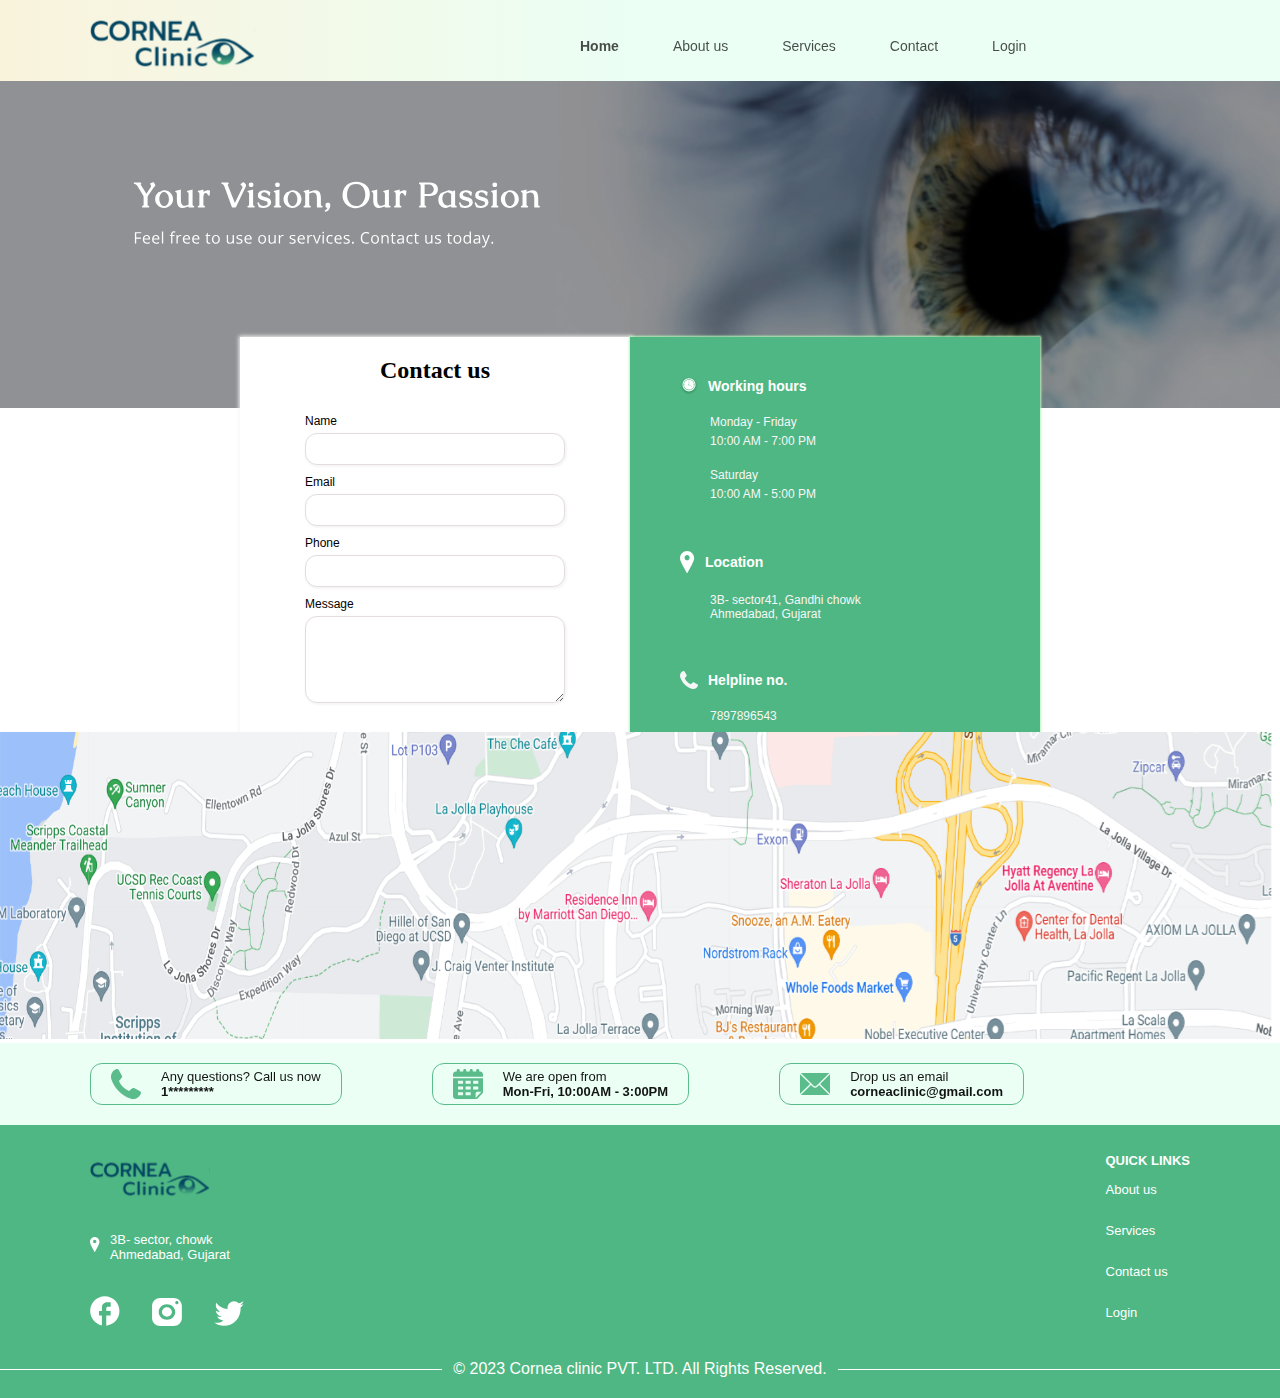
<file: login.html>
<!DOCTYPE html>
<html lang="en">
  <head>
    <meta charset="UTF-8" />
    <meta http-equiv="X-UA-Compatible" content="IE=edge" />
    <meta name="viewport" content="width=device-width, initial-scale=1.0" />
    <link rel="stylesheet" href="./css/style.css" />
    <title>CORNEA CLINIC</title>
  </head>
  <style>
    .form_container {
      display: flex;
      justify-content: center;
      align-items: center;
      height: 320px;
    }
    .form_container_left {
      background-color: #ffffff;
      display: flex;
      flex-direction: column;
      height: 430px;
      width: 350px;
      padding: 20px;
      box-shadow: 1px 1px 4px 2px #f6f6f6;
    }
    .form_container_left h2 {
      text-align: center;
      font-family: "Caudex", serif;
      margin-bottom: 20px;
    }
    form {
      display: flex;
      flex-direction: column;
      padding: 10px 45px;
    }
    form label {
      font-family: "Open Sans", sans-serif;
      font-size: 12px;
    }
    form input {
      height: 20px;
      border-radius: 12px;
      margin: 5px 0 10px 0;
      padding: 5px 10px;
      border: 1px solid #e3dddd;
      box-shadow: 1px 1px 2px 1px #f6f6f6;
    }
    form textarea {
      border-radius: 12px;
      border: 1px solid #e3dddd;
      box-shadow: 1px 1px 2px 1px #f6f6f6;
      margin-bottom: 40px;
      margin-top: 5px;
      padding: 5px 10px;
    }
    form button {
      padding: 5px 0;
      border: 1px solid #e3dddd;
      box-shadow: 0 0 1px 0 #f6f6f6;
      background-color: #4fb783;
      border-radius: 12px;
      color: #f6f6f6;
      font-family: "Open Sans", sans-serif;
      font-size: 12px;
    }
    .form_container_right {
      background-color: #4fb783;
      height: 430px;
      width: 350px;
      padding: 20px;
      box-shadow: 0px 0px 2px 1px #b4f7bc;
      display: flex;
      flex-direction: column;
      gap: 30px;
      padding: 20px 10px 20px 50px;
    }
    .working_hour_card {
      display: flex;
      flex-direction: column;
      margin-top: 20px;
    }
    .working_hour,
    .location,
    .helpline {
      display: flex;
      align-items: center;
      margin-bottom: 20px;
      color: #ffffff;
    }
    .form_container_right h3 {
      font-size: 14px;
      font-family: "Open Sans", sans-serif;
      /* font-family: "Caudex", serif; */
    }
    .working_hour_date,
    .working_hour_date_2,
    .location_card span,
    .helpline_card span {
      display: flex;
      flex-direction: column;
      gap: 5px;
      font-size: 12px;
      font-family: "Open Sans", sans-serif;
      color: #f6f6f6;
      margin: 0 0 20px 30px;
    }
    .location img {
      width: 15px;
      color: #ffffff;
    }
    .header img,
    .map img {
      width: 100%;
    }

    /* *********Responsiveness********** */
    @media only screen and (max-width: 960px) {
      .form_container {
        display: flex;
        justify-content: center;
        align-items: center;
        height: 100vh;
        flex-wrap: wrap;
        margin: 0 auto;
      }
      .form_container_left {
        height: 400px;
        width: 300px;
        padding: 20px 10px 40px 10px;
      }
      .form_container_right {
        height: 400px;
        width: 285px;
        padding: 20px 10px 40px 25px;
      }
    }
  </style>

  <body>
    <div class="wrapper">
      <div class="container_1">
        <div class="nav_bar">
          <div class="clinic-logo">
            <a href="home.html"
              ><img src="./assets/images/logo.svg" alt="clinic-logo"
            /></a>
          </div>
          <div class="menu-bar">
            <div class="hamburger">
              <a><i class="fa-solid fa-bars"></i></a>
            </div>
            <ul>
              <li>
                <a href="home.html"><b>Home</b></a>
              </li>
              <li><a href="about us.html">About us</a></li>
              <li><a href="services.html">Services</a></li>
              <li><a href="contact.html">Contact</a></li>
              <li><a href="login.html">Login</a></li>
            </ul>
          </div>
        </div>
        <div class="mobile_nav">
          <ul>
            <li>
              <a href="home.html"><b>Home</b></a>
            </li>
            <li><a href="about us.html">About us</a></li>
            <li><a href="services.html">Services</a></li>
            <li><a href="contact.html">Contact</a></li>
            <li><a href="login.html">Login</a></li>
          </ul>
        </div>
      </div>
      <div class="header">
        <img src="./assets/images/header img.svg" alt="header-image" />
      </div>
      <div class="form_container">
        <div class="form_container_left">
          <h2>Contact us</h2>
          <form action="submit">
            <label for="name">Name</label>
            <input type="text" id="name" />
            <label for="Email">Email</label>
            <input type="email" id="email" />
            <label for="Phone">Phone</label>
            <input type="tel" id="tel-number" />
            <label for="Message">Message</label>
            <textarea
              name="Message"
              id="textarea"
              cols="10"
              rows="5"
            ></textarea>
            <button type="submit">Send</button>
          </form>
        </div>
        <div class="form_container_right">
          <div class="working_hour_card">
            <div class="working_hour">
              <img src="./assets/images/time_white.svg" alt="clock" />
              <h3>Working hours</h3>
            </div>
            <div class="working_hour_date">
              <span>Monday - Friday</span>
              <span>10:00 AM - 7:00 PM</span>
            </div>
            <div class="working_hour_date_2">
              <span>Saturday</span>
              <span>10:00 AM - 5:00 PM</span>
            </div>
          </div>
          <div class="location_card">
            <div class="location">
              <img src="./assets/images/location.svg" alt="location-icon" />
              <h3>Location</h3>
            </div>
            <span>3B- sector41, Gandhi chowk <br />Ahmedabad, Gujarat</span>
          </div>
          <div class="helpline_card">
            <div class="helpline">
              <img src="./assets/images/phone-copy.svg" alt="phone" />
              <h3>Helpline no.</h3>
            </div>
            <span>7897896543</span>
          </div>
        </div>
      </div>
      <div class="map">
        <img src="./assets/images/map.svg" alt="map" />
      </div>
      <div class="container_7">
        <div class="container_7_card1">
          <img src="./assets/images/phone.svg" alt="phone" />
          <div class="phone_card">
            <p>Any questions? Call us now</p>
            <span><strong>1*********</strong></span>
          </div>
        </div>
        <div class="container_7_card1">
          <img src="./assets/images/calendar_2.svg" alt="calendar" />
          <div class="calendar_card">
            <p>We are open from</p>
            <span><strong>Mon-Fri, 10:00AM - 3:00PM</strong></span>
          </div>
        </div>
        <div class="container_7_card1">
          <img src="./assets/images/Message.svg" alt="email" />
          <div class="email_card">
            <p>Drop us an email</p>
            <span><strong>corneaclinic@gmail.com</strong></span>
          </div>
        </div>
      </div>
      <footer>
        <div class="footer_card">
          <div class="footer_left">
            <img src="./assets/images/logo.svg" alt="logo" />
            <div class="footer_location">
              <span
                ><img src="./assets/images/location.svg" alt="location-icon"
              /></span>
              <p>3B- sector, chowk Ahmedabad, Gujarat</p>
            </div>
            <div class="footer_socials">
              <span
                ><img src="./assets/images/facebook.svg" alt="Facebook"
              /></span>
              <span
                ><img src="./assets/images/instagram.svg" alt="Instagram"
              /></span>
              <span
                ><img src="./assets/images/Twitter.svg" alt="Twitter"
              /></span>
            </div>
          </div>
          <div class="footer_right">
            <span><strong>QUICK LINKS</strong></span>
            <ul>
              <li a href="about us.html">About us</li>
              <li a href="services.html">Services</li>
              <li a href="contact.html">Contact us</li>
              <li a href="login.html">Login</li>
            </ul>
          </div>
        </div>
        <div class="footer_line">
          <p>© 2023 Cornea clinic PVT. LTD. All Rights Reserved.</p>
        </div>
      </footer>
    </div>
    <script src="./js/apps.js"></script>
  </body>
</html>
</file>
<file: css/style.css>
* {
  padding: 0;
  margin: 0;
  box-sizing: border box;
}
:root {
  --primary-color: #4fb783;
}
.wrapper {
  width: 100%;
  height: 100vh;
  background-color: white;
}

/* ---------------------Nav bar----------------- */
.nav_bar {
  display: flex;
  gap: 300px;
  align-items: center;
  padding: 10px 70px 0 90px;
}

.container_1 {
  background-color: #ebfff5;
  background: linear-gradient(to right, #faf3dc 0%, #ebfff5 50%, #ebfff5 100%);
}
.menu-bar ul li {
  list-style: none;
  display: inline-block;
  padding: 0 25px;
}
.menu-bar a i {
  display: none;
}
.menu-bar ul li a {
  text-decoration: none;
  color: #000000;
  font-family: "Open Sans", sans-serif;
  font-weight: 400;
  opacity: 70%;
  font-size: 14px;
}
.menu-bar ul li span img {
  position: relative;
  right: 80px;
  top: 5px;
}
.menu-bar ul li a:hover,
.clinic-logo img {
  cursor: pointer;
  color: rgb(0, 255, 68);
}
.mobile_nav {
  max-width: 70px;
  min-width: 30px;
  top: -5px;
  right: 20px;
  display: none;
}
.mobile_nav ul li {
  list-style: none;
}
.mobile_nav ul li a {
  text-decoration: none;
  font-family: "Open Sans", sans-serif;
  font-weight: 400;
  opacity: 70%;
  font-size: 12px;
  color: #000000;
  padding: 30px 5px 30px 25px;
}
.mobile_nav ul li a:hover {
  color: #01ff27;
}

/* -------------container 1------------------ */

.container_1_content {
  display: flex;
  justify-content: space-between;
  align-items: center;
  margin-top: 20px;
  padding: 0px 70px 0 90px;
}
.container_1_left_content {
  width: 50%;
}
.heading {
  text-align: left;
  font-family: "Caudex", serif;
  font-weight: 700;
  margin-top: -20px;
}
.heading h1 {
  text-align: left;
  font-family: "Caudex", serif;
  font-weight: 700;
  font-size: 38px;
  margin: 10px auto;
}
.heading p {
  text-align: left;
  font-family: "Open Sans", sans-serif;
  font-weight: 400;
  opacity: 92%;
  font-size: 14px;
  margin-top: 15px;
  color: #000000;
}
.appointment-card {
  background-color: #fbfbfb;
  border-radius: 12px;
  padding: 10px 20px 0px 20px;
  position: relative;
  max-width: 600px;
  min-width: 100px;
  box-shadow: 1px 1px 3px 3px #f6f6f6;
  margin-top: 80px;
}
.appointment-card-top {
  display: flex;
  justify-content: space-between;
  align-items: center;
  padding: 10px 0px 20px 0px;
}

.location-card {
  display: flex;
  justify-content: space-between;
  align-items: center;
  padding: 10px 0px 5px 0px;
  font-size: 12px;
  font-family: "Open Sans", sans-serif;
  font-weight: 400;
  max-width: 120px;
  min-width: 50px;
}
.location-card img,
.calendar-card img,
.clock-card img {
  max-width: 45px;
  min-width: 15px;
  height: 46px;
}
.calendar-card {
  display: flex;
  justify-content: space-between;
  align-items: center;
  padding: 10px 0px 5px 0px;
  margin-left: -18px;
  font-size: 12px;
  font-family: "Open Sans", sans-serif;
  font-weight: 400;
  max-width: 120px;
  min-width: 50px;
}
.clock-card {
  display: flex;
  justify-content: space-between;
  align-items: center;
  padding: 10px 1px 5px 0px;
  max-width: 120px;
  min-width: 50px;
}
.clock-card span {
  margin-right: -5px;
  font-size: 12px;
  font-family: "Open Sans", sans-serif;
  font-weight: 400;
}
.appointment-card-bottom {
  display: flex;
  justify-content: space-between;
  align-items: center;
  padding: 10px 0px 5px 0px;
}
.appointment-card-22 {
  display: flex;
  justify-content: space-between;
  align-items: center;
}
.appointment-card-top p {
  font-family: "Open Sans", sans-serif;
  font-weight: 400;
  font-size: 18px;
  color: #034561;
}
.appointment-card-top span {
  font-family: "Open Sans", sans-serif;
  font-weight: 400;
  font-size: 14px;
  background-color: #ffffff;
  border: 2px solid var(--primary-color);
  border-radius: 10px;
  padding: 8px 20px;
  color: var(--primary-color);
  margin-bottom: -20px;
}
.appointment-card-top span:hover {
  color: #f6f6f6;
  background-color: var(--primary-color);
  cursor: pointer;
}
.appointment-card-bottom p {
  font-family: "Open Sans", sans-serif;
  font-weight: 600;
  font-size: 14px;
  width: 160px;
  text-align: center;
  background-color: var(--primary-color);
  color: #f6f6f6;
  border: 2px solid var(--primary-color);
  border-radius: 10px;
  padding: 8px 0px;
  margin-bottom: 10px;
}
.appointment-card-bottom p:hover {
  color: var(--primary-color);
  background-color: #f6f6f6;
  cursor: pointer;
}
.container_1_right_content {
  margin-left: -50px;
}
.container_1_right_content img {
  margin-left: -55px;
  max-width: 690px;
  min-width: 150px;
  height: 477px;
}
.container_2 {
  display: flex;
  justify-content: space-between;
  align-items: center;
}
.div-cert {
  display: flex;
  justify-content: space-between;
  align-items: center;
}
.div-sub-1 {
  display: flex;
  gap: 170px;
  align-items: center;
  font-size: 12px;
  font-family: "Open Sans", sans-serif;
  font-weight: 400;
  margin-left: -10px;
  padding-bottom: 20px;
}
.div-sub-2 {
  display: flex;
  gap: 160px;
  align-items: center;
  font-size: 12px;
  font-family: "Open Sans", sans-serif;
  font-weight: 400;
  margin-left: -10px;
}
.container_2_right {
  width: 700px;
  border: 2px solid var(--primary-color);
  border-radius: 5px;
  box-shadow: 1px 1px 2px 2px #f6f6f6;
  /* margin: 30px 280px 30px 0; */
  margin: 30px 50px 30px 0;
  padding: 20px 30px 20px 180px;
}
.container_2_heading h2 {
  text-align: left;
  font-family: "Caudex", serif;
  font-weight: 700;
  font-size: 22px;
  /* max-width: 386px;
  min-width: 150px; */
  color: #034561;
  margin: 0 auto;
}
.container_2_heading p {
  text-align: left;
  font-family: "Open Sans", sans-serif;
  font-weight: 400;
  opacity: 92%;
  font-size: 13px;
  margin-top: 20px;
  color: #000000;
  /* max-width: 510px;
  min-width: 150px; */
  margin-bottom: 25px;
}
.container_2_img img {
  max-width: 250px;
  min-width: 150px;
  height: 251px;
  position: relative;
  left: 100px;
}
.div-sub-1 img,
.div-sub-2 img {
  max-width: 40px;
  min-width: 20px;
  height: 40px;
}
.container_2_1 h2 {
  text-align: center;
  font-family: "Caudex", serif;
  font-weight: 700;
  font-size: 20px;
  color: #034561;
  margin: 30px auto 10px auto;
}

/* ------------------------------card 3------------------------- */
.container_3 {
  display: flex;
  gap: 140px;
  align-items: center;
}
.container_3_left {
  display: flex;
  flex-direction: column;
  gap: -10px;
  align-items: center;
}
.container_3_left img {
  text-align: left;
  margin-top: -130px;
  padding: 0 50px 0 100px;
  border-radius: 12px;
  margin-bottom: 10px;
}
.container_3_left_1 {
  text-align: left;
  margin-top: 20px;
  max-width: 510px;
  min-width: 150px;
  background-color: #ebfff5;
  padding: 0 50px 0 100px;
  border-radius: 12px;
  margin-bottom: 50px;
}
.container_3 .container_3_left_1 h3 {
  text-align: left;
  font-family: "Caudex", serif;
  font-weight: 700;
  font-size: 18px;
  padding: 20px 0;
}
.container_3 .container_3_left_1 p {
  padding-top: 10px;
  font-family: "Open Sans", sans-serif;
  font-weight: 400;
  opacity: 92%;
  font-size: 13px;
  margin-bottom: 100px;
}
.container_3_right {
  display: flex;
  flex-direction: column;
  gap: 210px;
  align-items: center;
}
.container_3_right img {
  max-width: 300px;
  min-width: 100px;
  margin-bottom: 10px;
}
.container_3_right button {
  text-align: left;
  margin-top: -150px;
  margin-left: 190px;
  padding: 5px 20px;
  border-radius: 10px;
  background-color: #ffffff;
  color: var(--primary-color);
  border: 2px solid var(--primary-color);
  font-family: "Open Sans", sans-serif;
  font-weight: 400;
  font-size: 13px;
}
.container_3_right button:hover {
  background-color: var(--primary-color);
  cursor: pointer;
  color: #ffffff;
}
.container_3_1 h3 {
  text-align: center;
  font-family: "Caudex", serif;
  font-weight: 700;
  font-size: 20px;
  color: #034561;
  margin: 30px 0 30px 0;
}

/* ---------------card 4-------------------- */
.container_4 {
  display: flex;
  gap: 80px;
  align-items: center;
}
.container_4_left {
  text-align: left;
  max-width: 430px;
  min-width: 150px;
  padding-left: 100px;
  border-radius: 12px;
  margin-bottom: 120px;
}
.container_4_left p {
  font-family: "Open Sans", sans-serif;
  font-weight: 400;
  opacity: 92%;
  font-size: 13px;
  /* padding-bottom: 20px; */
}
.container_4_left ul li {
  font-family: "Open Sans", sans-serif;
  font-weight: 400;
  opacity: 92%;
  font-size: 13px;
  padding: 10px 0;
  margin-left: 15px;
}
.container_4_left button {
  text-align: left;
  margin-bottom: 20px;
  padding: 5px 40px;
  border-radius: 10px;
  background-color: var(--primary-color);
  color: #ffffff;
  border: 2px solid var(--primary-color);
  font-family: "Open Sans", sans-serif;
  font-weight: 400;
  font-size: 13px;
}
.container_4_left button:hover {
  background-color: #ffffff;
  cursor: pointer;
  color: var(--primary-color);
}
.container_4_right {
  /* max-width: 400px;
  min-width: 150px; */
  width: 30%;
  margin-bottom: 96px;
  background-color: #f1f1f1;
  padding-bottom: 30px;
  border-radius: 10px;
}
.container_4_right img {
  max-width: 600px;
  min-width: 100px;
  margin-bottom: 10px;
}
.container_4_right h3 {
  font-family: "Caudex", serif;
  font-weight: 700;
  font-size: 20px;
  padding-left: 2px;
}
.container_4_right p {
  font-family: "Open Sans", sans-serif;
  font-weight: 400;
  opacity: 72%;
  font-size: 13px;
  padding-left: 2px;
}
/* --------------container 5------------------------- */
.container_5 .container_5_heading {
  text-align: center;
  background-color: #ebfff5;
  padding-bottom: 130px;
}
.container_5 .container_5_heading h2 {
  font-family: "Caudex", serif;
  font-weight: 700;
  font-size: 20px;
  color: #034561;
  padding-bottom: 15px;
}
.container_5 .container_5_heading p {
  font-family: "Open Sans", sans-serif;
  font-weight: 400;
  opacity: 92%;
  font-size: 13px;
}
.container_5_cards {
  display: flex;
  justify-content: space-between;
  align-items: center;
  padding: 0 100px 0 100px;
  /* margin: -90px 20px 30px 0; */
  margin: -90px auto 30px auto;
}
.container_5_cards .container_5_card_1 {
  border: 2px solid var(--primary-color);
  border-radius: 10px;
  max-width: 230px;
  min-width: 100px;
  height: 180px;
  font-family: "Open Sans", sans-serif;
  font-weight: 400;
  opacity: 92%;
  font-size: 12px;
  padding: 20px;
  background-color: #ffffff;
  margin-bottom: 30px;
}
.container_5_cards .container_5_card_1 p {
  padding-top: 10px;
}
.container_5_cards .container_5_card_1 .rating img {
  max-width: 125px;
  min-width: 100px;
  height: 18px;
  padding-left: 50px;
}
.container_5_cards .container_5_card_1 span img {
  max-width: 80px;
  min-width: 30px;
  height: 70px;
  position: relative;
  top: 20px;
  left: 80px;
}
/* --------------Card 6--------------------------------- */
.container_6 {
  display: flex;
  gap: 110px;
  align-items: center;
}
.container_6 .container_6_left img {
  max-width: 560px;
  min-width: 150px;
  height: 370px;
  margin-left: -10px;
}
.container_6 .container_6_right {
  max-width: 280px;
  min-width: 150px;
}
.container_6 .container_6_right h2 {
  font-family: "Caudex", serif;
  font-weight: 700;
  font-size: 22px;
  color: #034561;
  text-align: center;
}
.container_6 .container_6_right label {
  display: block;
  margin-left: 10px;
  margin-top: 20px;
  font-family: "Open Sans", sans-serif;
  font-weight: 400;
  opacity: 92%;
  font-size: 13px;
  padding-bottom: 5px;
}
.container_6 .container_6_right input {
  display: block;
  width: 90%;
  height: 30px;
  margin-left: 10px;
  border-radius: 12px;
  border: 1px solid #808080;
  margin-bottom: 20px;
}
.container_6 .container_6_right button {
  display: block;
  width: 90%;
  margin-left: 10px;
  border-radius: 12px;
  border: 1px solid #808080;
  margin-bottom: 20px;
  margin-top: 30px;
  padding: 8px 20px;
  border-radius: 12px;
  background-color: var(--primary-color);
  color: #ffffff;
  border: 2px solid var(--primary-color);
}
.container_6 .container_6_right button:hover {
  background-color: #ffffff;
  cursor: pointer;
  color: var(--primary-color);
}
.message {
  display: none;
}
.messagePhone {
  display: none;
}
.success {
  color: green;
}
.error {
  color: red;
}

/* -----------------------------card 7---------------------------- */
.container_7 {
  display: flex;
  gap: 90px;
  align-items: center;
  padding: 20px 0px 20px 90px;
  background-color: #ebfff5;
}
.container_7_card1 img {
  width: 30px;
}
.container_7_card1 {
  display: flex;
  gap: 20px;
  align-items: center;
  border: 1.4px solid var(--primary-color);
  padding: 5px 20px;
  border-radius: 12px;
  font-family: "Open Sans", sans-serif;
  font-weight: 400;
  opacity: 92%;
  font-size: 13px;
}

/* ----------------------Footer--------------------------------- */
footer {
  background-color: var(--primary-color);
}
.footer_card {
  display: flex;
  justify-content: space-between;
  align-items: center;
  padding: 10px 90px;
}
.footer_card .footer_left img {
  max-width: 120px;
  min-width: 50px;
  margin: 20px 0 10px 0;
}
.footer_location {
  display: flex;
  gap: 5px;
  align-items: center;
  margin-right: 20px;
  max-width: 170px;
  min-width: 50px;
}
.footer_card .footer_left .footer_location img,
.location img,
.working_hour img,
.helpline img {
  max-width: 18px;
  min-width: 10px;
  padding-right: 10px;
}
.footer_card .footer_left .footer_location p {
  margin-top: 10px;
  margin-left: -5px;
  color: #ffffff;
  font-family: "Open Sans", sans-serif;
  font-weight: 400;
  font-size: 13px;
}
.footer_card .footer_left .footer_socials img {
  max-width: 30px;
  min-width: 15px;
  padding: 10px 0;
  padding-right: 28px;
}
.footer_right span {
  margin: 20px 0 10px 0;
  color: #ffffff;
  font-family: "Open Sans", sans-serif;
  font-weight: 400;
  font-size: 13px;
}
.footer_right ul li {
  padding: 13px 0;
  color: #ffffff;
  font-family: "Open Sans", sans-serif;
  font-weight: 400;
  font-size: 13px;
}
.footer_right ul li:hover {
  color: #9cf0c6;
  cursor: pointer;
}
.footer_right ul li {
  list-style: none;
}
.footer_line {
  padding-bottom: 20px;
}
.footer_line p {
  width: 100%;
  text-align: center;
  color: #ffffff;
  font-family: "Open Sans", sans-serif;
  position: relative;
}
.footer_line p::before {
  content: "";
  height: 1.5px;
  width: 34.5%;
  background-color: #ffffff;
  position: absolute;
  top: 9px;
  left: 0px;
}
.footer_line p::after {
  content: "";
  height: 1.5px;
  width: 34.5%;
  background-color: #ffffff;
  position: absolute;
  top: 9px;
  right: 0px;
}

/* --------------------------------------------RESPONSIVENESS ------------------------------------- */
/* ------------------------------------------RESPONSIVENESS---------------------------------------------*/
@media only screen and (max-width: 960px) {
  .nav_bar {
    gap: 180px;
    padding: 10px 40px 0 90px;
  }
  .menu-bar ul li {
    list-style: none;
    display: inline-block;
    padding: 0 5px;
  }
  .container_1_content {
    display: flex;
    justify-content: space-between;
    align-items: center;
    margin-top: 20px;
    padding: 10px 40px 0 90px;
  }
  .heading h1 {
    font-size: 28px;
  }
  .heading p {
    font-family: "Open Sans", sans-serif;
    font-weight: 400;
    font-size: 12px;
    margin-top: 15px;
    color: #353434;
  }
  .appointment-card {
    max-width: 400px;
    min-width: 100px;
  }
  .appointment-card-top {
    padding: 10px 0px 20px 0px;
  }
  .appointment-card-bottom {
    display: flex;
    justify-content: space-between;
    align-items: center;
    padding: 10px 0px 5px 0px;
  }
  .location-card {
    padding: 10px 3px 5px 0px;
    margin-right: 3px;
    font-size: 12px;
    font-weight: 400;
  }
  .location-card img,
  .calendar-card img,
  .clock-card img {
    width: 30px;
    height: 31px;
  }
  .calendar-card {
    display: flex;
    justify-content: space-between;
    align-items: center;
    padding: 10px 10px 5px 40px;
    margin-left: -18px;
    font-size: 12px;
    font-family: "Open Sans", sans-serif;
    font-weight: 400;
  }
  .clock-card {
    padding: 10px 40px 5px 0px;
  }
  .clock-card span {
    margin-right: 1px;
  }
  .appointment-card-bottom {
    padding: 10px 0px 5px 0px;
  }
  .appointment-card-22 {
    max-width: 290px;
    min-width: 100px;
  }
  .appointment-card-top span {
    font-size: 10px;
    max-width: 400px;
    min-width: 50px;
    padding: 8px 0px;
    text-align: center;
  }
  .appointment-card-bottom p {
    font-size: 10px;
    max-width: 100px;
    min-width: 10px;
    padding: 8px 0px;
    margin-left: -30px;
    margin-bottom: 10px;
  }
  .appointment-card-top p {
    font-size: 14px;
  }
  .container_1_right_content img {
    margin-left: -55px;
    max-width: 590px;
    min-width: 100px;
    height: 377px;
  }
  .container_2_right {
    max-width: 1200px;
    min-width: 300px;
    border: 2px solid var(--primary-color);
    border-radius: 5px;
    box-shadow: 1px 1px 2px 2px #f6f6f6;
    margin: 30px 0;
    padding: 20px 0px 20px 90px;
  }
  .container_2_img img {
    max-width: 230px;
    min-width: 100px;
    height: 251px;
    position: relative;
    left: 80px;
  }
  .container_3 {
    display: flex;
    gap: 30px;
    align-items: center;
  }
  .container_3_left {
    display: flex;
    flex-direction: column;
    gap: -10px;
    align-items: center;
  }
  .container_3_left img {
    margin-top: -130px;
    padding: 0 10px 0 80px;
    border-radius: 12px;
    margin-bottom: 30px;
    margin-left: -50px;
    max-width: 380px;
    min-width: 100px;
  }
  .container_3_left_1 {
    text-align: left;
    margin-top: 20px;
    max-width: 380px;
    min-width: 100px;
    background-color: #ebfff5;
    padding: 0 50px 0 80px;
    border-radius: 12px;
    margin-bottom: 50px;
  }
  .container_3 .container_3_left_1 h3 {
    text-align: left;
    font-family: "Caudex", serif;
    font-weight: 700;
    font-size: 18px;
    padding: 0 0 10px 0;
  }
  .container_3 .container_3_left_1 p {
    padding-top: 10px;
    font-family: "Open Sans", sans-serif;
    font-weight: 400;
    opacity: 92%;
    font-size: 12px;
    margin-bottom: 100px;
  }
  .container_3_right {
    display: flex;
    flex-direction: column;
    gap: 170px;
    align-items: center;
    margin-bottom: 5px;
    margin-right: 10px;
  }
  .container_3_right img {
    max-width: 300px;
    min-width: 100px;
    margin-bottom: 10px;
  }
  .container_3_right button {
    margin-top: -115px;
    font-size: 12px;
  }
  .container_4_left {
    text-align: left;
    max-width: 380px;
    min-width: 100px;
    padding-left: 100px;
    border-radius: 12px;
    margin-bottom: 120px;
  }
  .container_4_right {
    max-width: 310px;
    min-width: 100px;
    margin-bottom: 190px;
    background-color: #f1f1f1;
    padding-bottom: 30px;
    border-radius: 10px;
  }
  .container_5_cards {
    padding: 0 10px 0 90px;
  }
  .container_5_cards .container_5_card_1 {
    margin-right: 50px;
  }
  .container_5_cards .container_5_card_1 .rating img {
    max-width: 100px;
    min-width: 50px;
    height: 18px;
    padding-left: 30px;
  }
  .container_5_cards .container_5_card_1 span img {
    max-width: 50px;
    min-width: 30px;
    height: 60px;
    position: relative;
    top: 8px;
    left: 60px;
  }
  .container_6 {
    display: flex;
    gap: 50px;
    align-items: center;
  }
  .container_6 .container_6_left img {
    max-width: 490px;
    min-width: 100px;
    height: 370px;
    margin-left: -10px;
  }
  .container_6 .container_6_right {
    max-width: 280px;
    min-width: 100px;
  }
  .container_6 .container_6_right h2 {
    font-family: "Caudex", serif;
    font-weight: 700;
    font-size: 20px;
    color: #034561;
    text-align: center;
  }
  .container_6 .container_6_right label {
    display: block;
    margin-left: 20px;
    margin-top: 10px;
    font-family: "Open Sans", sans-serif;
    font-weight: 400;
    opacity: 92%;
    font-size: 13px;
    padding-bottom: 5px;
  }
  .container_6 .container_6_right input {
    display: block;
    width: 80%;
    height: 30px;
    margin-left: 20px;
    border-radius: 12px;
    border: 1px solid #808080;
    margin-bottom: 20px;
  }
  .container_6 .container_6_right button {
    display: block;
    width: 80%;
    margin-left: 20px;
    margin-bottom: 20px;
    margin-top: 30px;
    padding: 8px 20px;
  }
  .container_7_card1 img {
    width: 15px;
  }
  .container_7_card1 {
    display: flex;
    gap: 10px;
    padding: 5px 10px 5px 10px;
    font-weight: 400;
    opacity: 92%;
    font-size: 11px;
    margin-right: -45px;
  }
  .footer_line p::before {
    content: "";
    height: 1.5px;
    width: 25%;
    background-color: #ffffff;
    position: absolute;
    top: 9px;
    right: 0px;
  }
  .footer_line p::after {
    content: "";
    height: 1.5px;
    width: 25%;
    background-color: #ffffff;
    position: absolute;
    top: 9px;
    right: 0px;
  }
}
/* --------------------------------------------RESPONSIVENESS ------------------------------------- */
/* ------------------------------------------RESPONSIVENESS---------------------------------------------*/

/* ---------------------------Responsiveness ------------------------------------- */
/* ---------------------------Responsiveness ------------------------------------- */
@media only screen and (max-width: 760px) {
  .nav_bar {
    gap: 150px;
    padding: 10px 40px 0 40px;
  }
  .menu-bar ul li a {
    font-size: 14px;
  }
  .container_1_content {
    flex-direction: column;
    margin-top: 50px;
    margin-left: -130px;
    padding: 10px 10px 0 145px;
  }
  .container_1_left_content {
    width: 80%;
  }
  .heading h1 {
    font-size: 22px;
    max-width: 600px;
    min-width: 100px;
    text-align: center;
    margin: 10px auto;
  }
  .heading p {
    font-size: 13px;
    margin-top: 15px;
    margin-bottom: -35px;
    color: #353434;
    max-width: 600px;
    min-width: 100px;
    text-align: center;
  }
  .appointment-card {
    background-color: #fbfbfb;
    border-radius: 12px;
    padding: 10px 20px 0px 20px;
    position: relative;
    max-width: 500px;
    min-width: 100px;
    box-shadow: 1px 1px 3px 3px #f6f6f6;
    margin-top: 80px;
    margin-bottom: 50px;
  }
  .appointment-card-top {
    padding: 10px 0px 20px 0px;
  }
  .location-card img,
  .calendar-card img,
  .clock-card img {
    width: 45px;
    height: 46px;
  }
  .calendar-card {
    padding-left: 0px;
    width: 250px;
    margin-left: 10px;
  }
  .appointment-card-bottom {
    padding: 10px 0px 5px 0px;
  }
  .appointment-card-22 {
    max-width: 290px;
    min-width: 100px;
  }
  .appointment-card-top span {
    font-size: 10px;
    max-width: 150px;
    min-width: 100px;
    padding: 8px 0px;
    text-align: center;
  }
  .appointment-card-bottom p {
    font-size: 10px;
    width: 150px;
    padding: 8px 0px;
    margin-left: -40px;
    margin-bottom: 10px;
  }
  .container_1_right_content img {
    margin-left: -5px;
    width: 100%;
    height: 377px;
  }
  .container_2 {
    flex-direction: row;
    justify-content: center;
    align-items: center;
    margin: 0 auto;
    padding: 10px 20px 0 10px;
  }
  .container_2_right {
    max-width: 1200px;
    min-width: 200px;
    border: 2px solid var(--primary-color);
    border-radius: 5px;
    box-shadow: 1px 1px 2px 2px #f6f6f6;
    margin: 30px auto;
    padding: 10px 5px 20px 15px;
  }
  .container_2_img img {
    max-width: 200px;
    min-width: 100px;
    height: 251px;
    position: relative;
    left: 8px;
  }
  .container_2_heading h2 {
    font-size: 18px;
    margin: 0 auto;
    text-align: center;
  }
  .container_2_heading p {
    text-align: left;
    font-size: 12px;
    margin-top: 10px;
    color: #000000;
    max-width: 450px;
    min-width: 100px;
    margin-bottom: 25px;
  }
  .div-sub-1 img,
  .div-sub-2 img {
    max-width: 30px;
    min-width: 15px;
    height: 30px;
  }
  .div-sub-1 {
    gap: 35px;
  }
  .div-sub-2 {
    gap: 50px;
  }
  .container_3 {
    width: 100%;
    display: flex;
    flex-direction: row;
    gap: 0px;
    margin: 10px auto;
    align-items: center;
  }
  .container_3_left {
    width: 100%;
    display: flex;
    flex-direction: column;
    gap: 50px;
    align-items: center;
    margin-right: 40px;
  }
  .container_3_left img {
    margin-top: -130px;
    padding: 0px;
    border-radius: 12px;
    margin-bottom: 30px;
    margin-left: 10px;
    width: 280px;
  }
  .container_3_left_1 {
    text-align: left;
    margin-top: 20px;
    max-width: 300px;
    min-width: 100px;
    background-color: #ebfff5;
    padding: 0 10px 0 70px;
    border-radius: 12px;
    margin-bottom: 50px;
    margin-left: -40px;
  }
  .container_3 .container_3_left_1 h3 {
    text-align: left;
    font-family: "Caudex", serif;
    font-weight: 700;
    font-size: 18px;
    padding: 0 0 10px 0;
  }
  .container_3 .container_3_left_1 p {
    padding-top: 10px;
    font-family: "Open Sans", sans-serif;
    font-weight: 400;
    opacity: 92%;
    font-size: 12px;
    margin-bottom: 30px;
  }
  .container_3_right {
    display: flex;
    flex-direction: column;
    flex-wrap: wrap;
    gap: 140px;
    align-items: center;
    margin-bottom: 20px;
    margin-right: 30px;
  }
  .container_3_right button {
    margin-top: -100px;
    margin-left: 10px;
  }
  .container_3_right img {
    width: 150px;
    margin-bottom: 10px;
    margin-left: 10px;
  }
  .container_4_left {
    text-align: left;
    max-width: 300px;
    min-width: 100px;
    padding-left: 70px;
    border-radius: 12px;
    margin-bottom: 170px;
  }
  .container_4_right {
    max-width: 310px;
    min-width: 100px;
    margin-bottom: 300px;
    background-color: #f1f1f1;
    padding-bottom: 30px;
    border-radius: 10px;
    margin-right: 20px;
  }
  .container_4_left ul li {
    font-family: "Open Sans", sans-serif;
    font-weight: 400;
    opacity: 92%;
    font-size: 13px;
    padding: 10px 0;
    margin-left: 15px;
  }
  .container_5 .container_5_heading {
    text-align: center;
    background-color: #ebfff5;
    padding-bottom: 130px;
    margin-top: -130px;
  }
  .container_5 .container_5_heading p {
    font-size: 14px;
    padding: 0 20px;
  }
  .container_5_cards {
    width: 90%;
    display: flex;
    justify-content: center;
    flex-wrap: wrap;
    padding: 0 5px 0 5px;
    margin: -90px auto 0 auto;
  }
  .container_5_cards .container_5_card_1 {
    padding-bottom: -5px;
    padding-bottom: -5px;
    margin: 0 auto 30px auto;
    display: flex;
    flex-wrap: wrap;
  }
  .container_5_cards .container_5_card_1 .rating img {
    width: 100%;
    height: 20px;
    padding-left: 30px;
  }
  .container_5_cards .container_5_card_1 span img {
    max-width: 50px;
    min-width: 20px;
    height: 60px;
    position: relative;
    top: 40px;
    left: 80px;
  }
  .container_6 {
    width: 100%;
    display: flex;
    justify-content: space-between;
  }
  .container_6 .container_6_left {
    width: 50%;
  }
  .container_6 .container_6_left img {
    width: 350px;
    display: flex;
    align-items: center;
    height: 150px;
    margin-left: -50px;
  }
  .container_6 .container_6_right {
    width: 400px;
    margin: 0 10px 0 0;
  }
  .container_6 .container_6_right h2 {
    font-family: "Caudex", serif;
    font-weight: 700;
    font-size: 18px;
    color: #034561;
    text-align: center;
    margin: 0 auto 0 auto;
  }
  .container_6 .container_6_right label {
    display: block;
    margin-left: 20px;
    margin-top: 5px;
    font-family: "Open Sans", sans-serif;
    font-weight: 400;
    opacity: 92%;
    font-size: 13px;
    padding-bottom: 1px;
  }
  .container_6 .container_6_right input {
    display: block;
    width: 80%;
    height: 28px;
    border-radius: 12px;
    border: 1px solid #808080;
    margin-bottom: 10px;
  }
  .container_6 .container_6_right button {
    display: block;
    width: 80%;
    margin-bottom: 20px;
    margin-top: 30px;
    padding: 8px 20px;
  }
  .container_7 {
    display: flex;
    flex-wrap: wrap;
    padding-left: 5px;
    padding-right: 5px;
  }
  .container_7_card1 img {
    width: 25px;
  }
  .container_7_card1 {
    display: flex;
    gap: 25px;
    padding: 5px;
    font-weight: 400;
    opacity: 92%;
    font-size: 11px;
    margin: 0 auto;
  }
  .footer_line p::before {
    content: "";
    height: 1.5px;
    width: 24%;
    background-color: #ffffff;
    position: absolute;
    top: 9px;
    right: 0px;
  }
  .footer_line p::after {
    content: "";
    height: 1.5px;
    width: 24%;
    background-color: #ffffff;
    position: absolute;
    top: 9px;
    right: 0px;
  }
}
/* --------------------------------Responsiveness------------------------------- */
/* ------------------------------------------------------------------------------ */

/* ---------------------------MOBILE VERSION ------------------------------------- */
/* ---------------------------MOBILE VERSION ------------------------------------- */
@media only screen and (max-width: 480px) {
  .nav_bar {
    gap: 30px;
    flex-direction: row;
    flex-wrap: wrap;
    margin: 0 auto;
    background-color: #4fb783;
  }
  .menu-bar ul li a {
    display: none;
  }
  .menu-bar a i {
    display: block;
    margin-left: 45px;
    cursor: pointer;
  }
  .mobile_nav.toggle {
    position: relative;
    max-width: 180px;
    min-width: 60px;
    margin-left: 50px;
    padding: 2px 30px 2px 0;
    cursor: pointer;
    display: flex;
  }
  .mobile_nav ul li {
    padding-right: 50px;
    padding-top: 10px;
    font-size: 14px;
    max-width: 90px;
    min-width: 50px;
  }
  .container_1_content {
    display: flex;
    flex-direction: column;
    justify-content: center;
    align-items: center;
    margin: 10px auto;
    padding: 10px 10px 0 10px;
  }
  .container_1_left_content {
    width: 100%;
  }
  .heading h1 {
    font-size: 16px;
    margin: 10px auto;
  }
  .heading p {
    font-family: "Open Sans", sans-serif;
    font-weight: 400;
    font-size: 12px;
    margin: 10px auto;
    color: #353434;
    text-align: center;
  }
  .appointment-card {
    background-color: #fbfbfb;
    border-radius: 12px;
    padding: 10px 10px 0px 10px;
    position: relative;
    max-width: 335px;
    min-width: 100px;
    box-shadow: 1px 1px 3px 3px #f6f6f6;
    margin: 30px auto;
    display: flex;
    flex-wrap: wrap;
  }
  .appointment-card-top {
    display: flex;
    gap: 5px;
    flex-wrap: wrap;
    flex-direction: row;
    gap: 5px;
    width: 100%;
  }
  .calendar-card {
    padding: 10px 0px 5px 35px;
  }
  .appointment-card-bottom {
    display: flex;
    justify-content: space-between;
    align-items: center;
    padding: 10px 0px 5px 0px;
  }
  .location-card {
    padding: 10px 0px 5px 0px;
    margin-right: 1px;
    font-size: 10px;
  }
  .location-card img,
  .calendar-card img,
  .clock-card img {
    width: 25px;
    height: 31px;
  }
  .calendar-card {
    padding: 10px 5px 5px -5px;
    margin-left: -18px;
    font-size: 10px;
  }
  .clock-card {
    padding: 10px 4px 5px 0px;
    max-width: 120px;
    min-width: 90px;
  }
  .clock-card span {
    font-size: 10px;
    font-family: "Open Sans", sans-serif;
    font-weight: 400;
    margin-right: 25px;
  }
  .appointment-card-bottom {
    display: flex;
    flex-direction: row;
    flex-wrap: wrap;
    gap: 5px;
    width: 100%;
  }
  .appointment-card-22 {
    align-items: center;
    max-width: 220px;
    min-width: 190px;
  }
  .appointment-card-top span {
    font-size: 9px;
    max-width: 90px;
    min-width: 50px;
    padding: 8px 0px;
    text-align: center;
  }
  .appointment-card-bottom p {
    font-size: 9px;
    max-width: 90px;
    min-width: 50px;
    padding: 8px 0px;
    margin-left: 0px;
    margin-bottom: 0px;
  }
  .container_1_right_content img {
    margin-left: 25px;
    max-width: 335px;
    min-width: 100px;
    height: 377px;
  }
  .container_2 {
    flex-direction: column;
    justify-content: center;
    align-items: center;
    margin: 10px auto;
    padding: 10px 20px 0 10px;
  }
  .container_2_right {
    width: 100%;
    max-width: 370px;
    min-width: 120px;
    border: 2px solid var(--primary-color);
    border-radius: 5px;
    box-shadow: 1px 1px 2px 2px #f6f6f6;
    margin: 10px auto 0px auto;
    padding: 10px 5px 20px 5px;
  }
  .container_2_img img {
    max-width: 300px;
    min-width: 100px;
    height: 200px;
    margin: 1px auto;
    padding-right: 50px;
  }
  .container_2_heading h2 {
    font-size: 16px;
    margin: 0 auto;
    text-align: center;
  }
  .container_2_heading p {
    text-align: left;
    font-size: 10px;
    color: #000000;
    margin: 10px auto 20px auto;
  }
  .div-sub-1 img,
  .div-sub-2 img {
    width: 30px;
    height: 30px;
  }
  .div-sub-1,
  .div-sub-2 {
    flex-wrap: wrap;
    justify-content: space-between;
    font-size: 12px;
    margin-left: -5px;
  }
  .container_2_1 h2 {
    margin: 20px 0 -10px 0;
  }
  .container_3 {
    width: 100%;
    display: flex;
    flex-direction: column;
    gap: 10px;
    align-items: center;
    margin: 10px auto;
  }
  .container_3_left {
    width: 100%;
    display: flex;
    flex-direction: column;
    gap: 60px;
    align-items: center;
    margin: 10px auto;
  }
  .container_3_left img {
    max-width: 300px;
    min-width: 100px;
    height: 80px;
    margin-right: 90px;
  }
  .container_3_left_1 h3 {
    text-align: center;
    margin: 0 auto;
  }
  .container_3_left_1 {
    text-align: left;
    max-width: 325px;
    min-width: 135px;
    background-color: #ebfff5;
    padding: 0 20px 10px 20px;
    border-radius: 12px;
    margin: 20px auto 50px auto;
    flex-wrap: wrap;
  }
  .container_3_right {
    display: flex;
    flex-direction: column;
    gap: 150px;
    align-items: center;
    margin: 0 auto;
  }
  .container_3_right button {
    margin: -120px auto 0 auto;
  }
  .container_3_right img {
    width: 175px;
    margin-bottom: 10px;
  }
  .container_4 {
    flex-direction: column;
    justify-content: center;
    align-items: center;
    margin: 10px auto;
    padding: 10px 20px 0 10px;
  }
  .container_4_left {
    text-align: left;
    max-width: 350px;
    min-width: 150px;
    padding-left: 10px;
    border-radius: 12px;
    margin-bottom: -40px;
    padding-right: 10px;
  }
  .container_4_right {
    margin-left: 20px;
  }
  .container_5 .container_5_heading {
    padding-bottom: 130px;
    margin: -270px auto 0 auto;
  }
  .container_5 .container_5_heading p {
    font-size: 12px;
    padding: 0 20px;
  }
  .container_5_cards {
    display: flex;
    flex-wrap: wrap;
    padding: 0 0px 0 10px;
    margin: -90px auto 0 auto;
  }
  .container_5_cards .container_5_card_1 {
    padding-bottom: -5px;
    margin: 0 auto 70px auto;
    display: flex;
    flex-wrap: wrap;
  }
  .container_5_cards .container_5_card_1 .rating img {
    max-width: 100px;
    min-width: 30px;
    height: 14px;
    padding-left: 30px;
  }
  .container_5_cards .container_5_card_1 span img {
    max-width: 90px;
    min-width: 30px;
    height: 60px;
    position: relative;
    top: 46px;
    left: 80px;
  }
  .container_5_cards .container_5_card_1 p {
    font-size: 12px;
  }
  .container_6 {
    display: flex;
    width: 100%;
    flex-direction: column;
    gap: 40px;
    align-items: center;
    margin-top: -40px;
  }
  .container_6_left {
    width: 100%;
  }
  .container_6 .container_6_left img {
    /* max-width: 240px;
    min-width: 50px; */
    width: 100%;
    height: 300px;
    margin: 10px auto 0 auto;
  }
  .container_6 .container_6_right {
    /* max-width: 335px;
    min-width: 135px; */
    width: 100%;
    margin-top: -55px;
  }
  .container_6 .container_6_right h2 {
    font-size: 22px;
    color: #034561;
    margin: 0 auto 0 auto;
  }
  .container_6 .container_6_right label {
    display: block;
    margin-left: 20px;
    margin-top: 10px;
    font-family: "Open Sans", sans-serif;
    font-weight: 400;
    opacity: 92%;
    font-size: 13px;
    padding-bottom: 10px;
  }
  .container_6 .container_6_right input {
    display: block;
    max-width: 270px;
    min-width: 170px;
    height: 30px;
    margin-left: 20px;
    border-radius: 12px;
    border: 1px solid #808080;
    margin-bottom: 10px;
  }
  .container_7 {
    display: flex;
    flex-direction: column;
    padding-left: 20px;
  }
  .container_7_card1 img {
    width: 20px;
  }
  .container_7_card1 {
    display: flex;
    flex-wrap: wrap;
    gap: 10px;
    padding: 5px;
    font-weight: 400;
    opacity: 92%;
    font-size: 10px;
    margin-bottom: -10px;
  }
  .footer_card {
    flex-direction: column;
    padding: 10px 90px;
  }
  .footer_card .footer_left img {
    max-width: 150px;
    min-width: 80px;
    margin: 20px 0 10px 0;
  }
  .footer_location {
    margin-right: 20px;
    max-width: 210px;
    min-width: 110px;
  }
  .footer_card .footer_left .footer_location img {
    width: 24px;
    padding-right: 10px;
  }
  .footer_card .footer_left .footer_location p {
    font-size: 18px;
  }
  .footer_card .footer_left .footer_socials img {
    width: 40px;
    padding: 10px 0;
    padding-right: 30px;
  }
  .footer_right span {
    margin: 20px 0 10px 0;
    font-size: 18px;
  }
  .footer_right ul li {
    padding: 20px 0;
    font-size: 16px;
  }
  .footer_line p {
    font-size: 12px;
  }
  .footer_line p::before {
    width: 8%;
  }
  .footer_line p::after {
    width: 8%;
  }
}
/* --------------------------------Responsiveness------------------------------- */
/* ------------------------------------------------------------------------------ */

@media only screen and (max-width: 330px) {
  .show_mobile_nav {
    position: relative;
    max-width: 60px;
    min-width: 30px;
    top: -10px;
    left: 70px;
    padding: 2px 30px 2px 0;
    cursor: pointer;
    display: block;
    background-color: #034561;
  }
}
</file>
